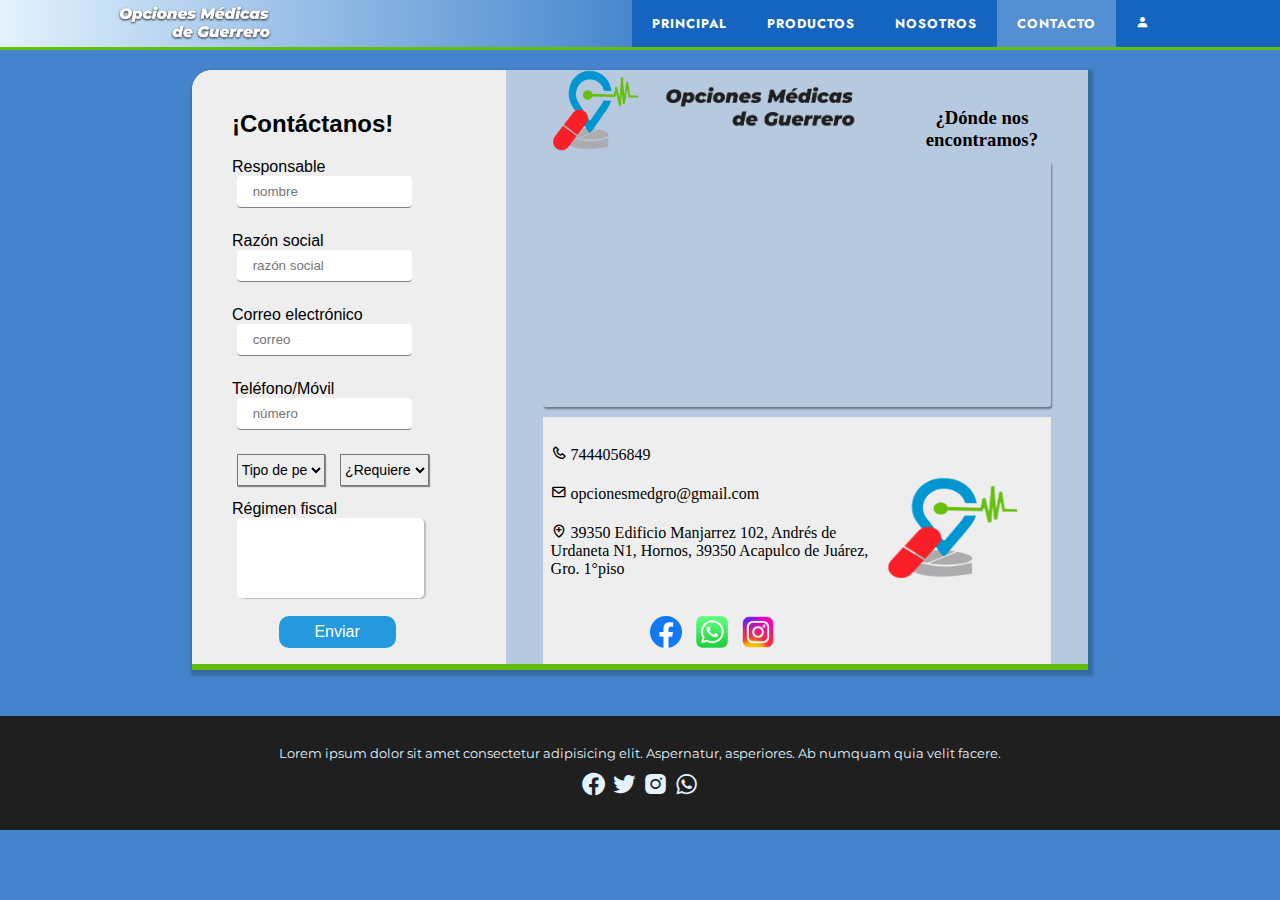
<file: php/contactForm.html>
<?php

?>
<!DOCTYPE html>
<html lang="en">
<head>
    <meta charset="UTF-8">
    <meta name="viewport" content="width=device-width, initial-scale=1.0">
    <title>Document</title>
    <link rel="stylesheet" href="../css/form.css">
    <link rel="stylesheet" href="../css/omg.css">
    <link href='https://unpkg.com/boxicons@2.1.4/css/boxicons.min.css' rel='stylesheet'>
    <script src="https://ajax.googleapis.com/ajax/libs/jquery/3.1.1/jquery.min.js"></script>
    <script src="https://www.google.com/recaptcha/api.js?onload=onloadCallback&render=explicit" async defer></script>
    <script src="../js/omgMenu.js"></script>
</head>
<body>
<header class="omg_header">
        <div class="header_con">
            <nav class="header_nav">
                <div class="logo_header">
                    <img src="../img/Omg_white.png" alt="">
                </div>
                <ul class="header_links" id="omgmenu">
                    <li class="omg_link"><a href=".." class="link">Principal</a></li>
                    <li class="omg_link"><a href="gallery.html" class="link">Productos</a></li>
                    <li class="omg_link"><a href="#" class="link">Nosotros</a></li>
                    <li class="omg_link active"><a href="#" class="link">Contacto</a></li>                    
                    <li class="omg_link"><a href="#" class="link"><i class='bx bxs-user bx-omg'></i></a></li>                                      
                </ul>
                <span class="header_ham" id="btnmenu">&#9776;</span>                               
            </nav>
        </div>
    </header>
    <div class="main-wrapper">
        <div class="wrapper section" id="form-contact"> 
            <form action="" id="formxd">
                <h2>¡Contáctanos!</h2>
                <label for="responsable">Responsable</label>
                    <input type="text" name="responsable" placeholder="nombre">
                <label for="razon-social">Razón social</label>
                    <input type="text" name="razon-social" placeholder="razón social">
                <label for="email">Correo electrónico</label>
                    <input type="email" name="email" placeholder="correo">
                <label for="telefono">Teléfono/Móvil</label>
                    <input type="number" name="telefono" inputmode="none" placeholder="número" class="input-number" >
                <div class="select-container">
                    <select name="tipo-persona" id="tipo-persona">
                        <option value="none" selected="true" disabled>Tipo de persona</option>
                        <option value="1">FÍSICA</option>
                        <option value="2">MORAL</option>
                    </select>
                    <select name="factura" id="factura">
                        <option value="none" selected="true" disabled>¿Requiere factura?</option>
                        <option value="1">SI</option>
                        <option value="2">NO</option>
                    </select>
                </div>
                <label for="regimen-fiscal">Régimen fiscal</label>
                <textarea name="regimen-fiscal" id="" placeholder="" cols="10" rows="5"></textarea>
                <br>
                <button id="btn-enviar">Enviar</button>
            </form>
        </div>
        <div class="wrapper section" id="location-info">
            <img id="logo-logo" src="../img/OMG_logo.png" alt="">
            <img id="logo-name" src="../img/omg_name.png" alt="">
            <h3>¿Dónde nos encontramos?</h3>
            <div id="iframe-map">
                <iframe src="https://www.google.com/maps/embed?pb=!1m18!1m12!1m3!1d1349.990909910124!2d-99.89662090587785!3d16.858527219813002!2m3!1f0!2f0!3f0!3m2!1i1024!2i768!4f13.1!3m3!1m2!1s0x85ca5988fe187d63%3A0x66b8d137c62144e8!2sOpciones%20M%C3%A9dicas%20de%20Guerrero!5e0!3m2!1ses!2smx!4v1695066870062!5m2!1ses!2smx" width="600" height="450" style="border:0;" allowfullscreen="" loading="lazy" referrerpolicy="no-referrer-when-downgrade"></iframe>
            </div>
            <div id="info-extra">
                <div id="logo">
                    <img src="../img/OMG_logo.png" alt="" id='logo-info-extra'>
                </div>
                <div id="div-social-icons">
                    <a href="https://www.facebook.com/fragmentoadolescente/?locale=es_LA" class="social-links" target="_blank">
                        <img src="../img/facebook_icon.png" alt="" id='fb' class="social-icons">
                    </a>
                    <a href="https://www.whatsapp.com/?lang=es_LA" class="social-links" target="_blank">
                        <img src="../img/whatsapp_icon.png" alt="" id='wp' class="social-icons">
                    </a>
                    <a href="https://www.instagram.com/" class="social-links" target="_blank">
                        <img src="../img/instagram_icon.png" alt="" id='ig' class="social-icons">
                    </a>
                </div>
                <div id="div-contactos">
                    <p><i class='bx bx-phone bx-tada'></i> 7444056849</p>
                    <p><i class='bx bx-envelope bx-tada' ></i> opcionesmedgro@gmail.com</p>
                    <p><i class='bx bx-location-plus bx-tada' ></i> 39350 Edificio Manjarrez 102, Andrés de Urdaneta N1, Hornos, 39350 Acapulco de Juárez, Gro. 1°piso</p>
                </div>
            </div>
        </div>
    </div>
    <footer class="footer_omg">
        <div class="footer_con">
            <p class="footer_txt">Lorem ipsum dolor sit amet consectetur adipisicing elit. Aspernatur, asperiores. Ab numquam quia velit facere.</p>
            <span><i class='bx bxl-facebook-circle bx-icon'></i></span>
            <span><i class='bx bxl-twitter bx-icon'></i></span>
            <span><i class='bx bxl-instagram-alt bx-icon' ></i></span>
            <span><i class='bx bxl-whatsapp bx-icon' ></i></span>        
        </div>
    </footer>
</body>
</html>
</file>
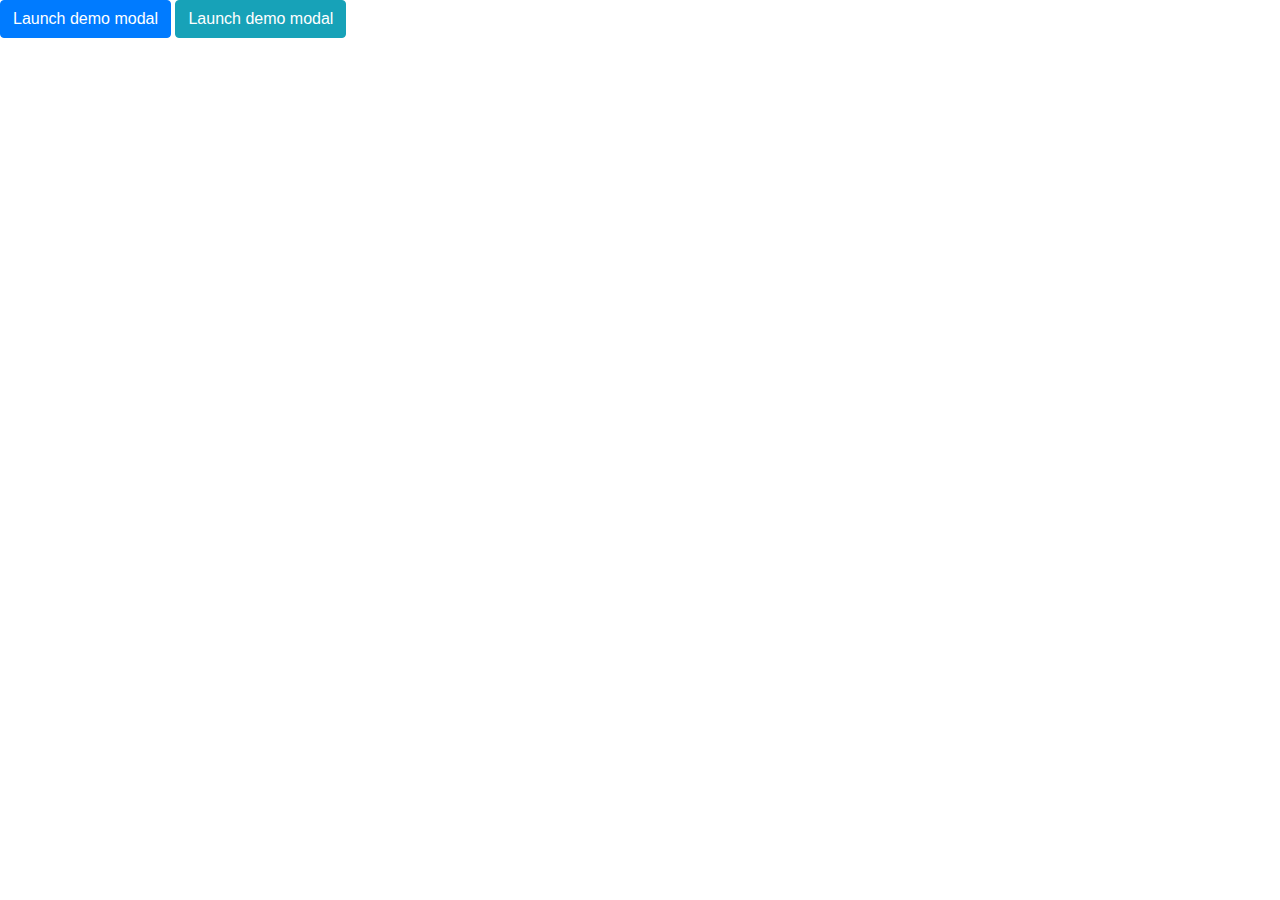
<file: php/modalForm.html>
<?php

?>
<!DOCTYPE html>
<html lang="en">
<head>
    <meta charset="UTF-8">
    <meta name="viewport" content="width=device-width, initial-scale=1.0">
    <title>Document</title>
    <link rel="stylesheet" href="../css/pform.css">
    <link href='https://unpkg.com/boxicons@2.1.4/css/boxicons.min.css' rel='stylesheet'>
    <link rel="stylesheet" href="https://maxcdn.bootstrapcdn.com/bootstrap/4.0.0/css/bootstrap.min.css">
    <script src="https://ajax.googleapis.com/ajax/libs/jquery/3.6.4/jquery.min.js"></script>
    <script src="https://maxcdn.bootstrapcdn.com/bootstrap/4.0.0/js/bootstrap.min.js"></script>
</head>
<body>
<!-- Button trigger modal -->
    <button type="button" class="btn btn-primary" data-toggle="modal" data-target="#modal-product-info">
    Launch demo modal
    </button>
    <button type="button" class="btn btn-info" data-toggle="modal" data-target="#modal-comments">
    Launch demo modal
    </button>

    <!-- Modal PRODUCT INFO-->
    <div class="modal fade" id="modal-product-info" tabindex="-1" role="dialog" aria-labelledby="modal-product-info-label" aria-hidden="true">
        <div class="modal-dialog" role="document">
            <div class="modal-content">
                <div class="modal-body">
                    <div class="main-wrapper">
                        <div class="wrapper" id="form-contact">
                            <form action="">
                                <h2>¡Pregunta por nuestros productos!</h2>
                                <label for="product-name">Nombre del producto</label>
                                    <input type="text" name="productName" placeholder="campo obligatorio">
                                <label for="marca-lab">Marca / Laboratorio</label>
                                    <input type="text" name="marca-lab" placeholder="opcional">
                                    <div class="select-container">
                                        <select name="tipo-consulta" id="tipo-consulta">
                                            <option value="none" selected="true" disabled>Tipo de consulta</option>
                                            <option value="1">DISPONIBILIDAD DEL PRODUCTO</option>
                                            <option value="2">PRECIO DEL PRODUCTO</option>
                                            <option value="3">Otro </option>
                                        </select>
                                    </div>
                                <label for="descripcion-duda" style="margin-bottom:5px;">Detalles</label>
                                <textarea name="descripcion-duda" id="descripcion-duda" rows="5" placeholder="¡Explaya tu duda sobre el producto!"></textarea>
                                <label for="email">Correo electrónico</label>
                                    <input type="email" name="email" placeholder="ingresa tu email (obligatorio)">
                                <button class="btn-submit-form" id="btn-enviar-producto-info">Enviar</button>
                            </form>
                        </div>
                    </div>
                </div>
            </div>
        </div>
    </div>

    <!-- Modal COMMENTS RECOMENDATIONS-->
    <div class="modal fade" id="modal-comments" tabindex="-1" role="dialog" aria-labelledby="modal-comments-label" aria-hidden="true">
        <div class="modal-dialog" role="document">
            <div class="modal-content">
                <div class="modal-body">
                    <div class="main-wrapper">
                        <div class="wrapper" id="form-contact">
                            <form action="">
                                <h2>¡Tu opinión es importante!</h2>
                                <!-- <label for="nombre-usuario">nombre</label>
                                    <input type="text" name="nombre-usuario" placeholder="Ingresa tu nombre"> -->
                                    <!-- <div class="select-container">
                                        <select name="tipo-persona" id="tipo-persona">
                                            <option value="none" selected="true" disabled>Tipo de consulta</option>
                                            <option value="1">DISPONIBILIDAD DEL PRODUCTO</option>
                                            <option value="2">PRECIO DEL PRODUCTO</option>
                                            <option value="3">Otro </option>
                                        </select>
                                    </div> -->
                                <label for="descripcion-comentario" style="margin-bottom:5px;">¡Déjanos tu comentario!</label>
                                <textarea name="descripcion-comentario" id="descripcion-duda" rows="3" placeholder="Dudas, comentarios, observaciones..."></textarea>

                                <button class="btn-submit-form" id="btn-enviar-comentario">Enviar</button>
                            </form>
                        </div>
                    </div>
                </div>
            </div>
        </div>
    </div>
</body>
</html>
</file>
<file: css/form.css>
*{
    padding: 0;
    margin: 0;
}
body{
    background: rgba(21,101,192,0.8);
    height: 830px;
    display: flex;
    flex-direction: column;
    align-items: center;
}
.main-wrapper{
    /* border: 1px solid black; */
    width: 70%;
    height: 600px;
    box-shadow: 2px 3px 3px 3px rgba(0,0,0,0.2);
    margin: auto;
    margin-top: 20px;
    background: whitesmoke;
    display: flex;
    border-top-left-radius: 20px;
}
h2{
    margin-bottom: 20px;
}
#form-contact, #location-info {
    box-sizing: border-box;
    /* display: inline-block; */
    padding: 0;
    margin: 0;
    border-bottom: 6px #64bc0c solid;
    /* z-index: 10000; */
}
#form-contact{
    /* border: 1px green solid; */
    border-top-left-radius: 20px;
    height: 100%;
    width: 35%;
    /* border: 1px solid black; */
    background-color: #eee;
}
#location-info{
    /* border: 1px blue solid; */
    background-color: #b6c9de;
    /* border: 1px solid green; */
    height: 100%;
    width: 65%;
}
.wrapper form{
    display: flex;
    flex-direction: column;
    padding: 40px;
    font-family:Arial, Helvetica, sans-serif;
}
form input{
    margin-bottom: 1.5rem;
    /* background: rgba(255, 255, 255, 0.2); */
    margin-left: 2%;
    border: none;
    height: 2rem;
    border-radius: 4px;
    /* background: #eee; */
    width: 75%;
    border-bottom: 1px solid gray;
    display: block;
    padding: 0 1rem;
    -webkit-border-radius: 4px;
    -moz-border-radius: 4px;
    -ms-border-radius: 4px;
    -o-border-radius: 4px;
}
form input:focus {
    outline: none;
}
form input:focus:not(:focus-visible) {
    outline: none;
}
form input:focus-visible {
    box-shadow: 1px 2px 3px rgba(230, 7, 7, 0.4);
    border-bottom: 1px solid #f6170e;
    transition: 0.3s;
    -webkit-transition: 0.3s;
    -moz-transition: 0.3s;
    -ms-transition: 0.3s;
    -o-transition: 0.3s;
}
.select-container{
    display: flex;
    flex-direction: row;
}
form select{
    margin-left: 2%;
    margin-bottom: 1em;
    width: 38%;
    height: 2rem;
    margin-right: 10px;
    background: transparent;
    /* border: none; */
    font-size: 14px;
    box-shadow: 1px 1px 1px rgba(0,0,0,0.4);
}
form select:hover{
    transition: 0.3s;
    box-shadow: 1px 2px 3px rgba(230, 7, 7, 0.4);
    border-bottom: 1px solid #f6170e;
    -webkit-transition: 0.3s;
    -moz-transition: 0.3s;
    -ms-transition: 0.3s;
    -o-transition: 0.3s;
}
form textarea{
    width: 80%;
    border: none;
    background: rgb(255,255,255);
    box-shadow: 2px 1px 1px rgba(0,0,0,0.2);
    font-family: Arial, Helvetica, sans-serif;
    font-size: 14px;
    resize: none;
    margin-left: 2%;
    border-radius: 5px;
}
form textarea:focus,
form select:focus{
    outline: none;
    transition: 0.3s;    
    box-shadow: 1px 2px 3px rgba(230, 7, 7, 0.4);
    border-bottom: 1px solid #f6170e;
    -webkit-transition: 0.3s;
    -moz-transition: 0.3s;
    -ms-transition: 0.3s;
    -o-transition: 0.3s;
}
#btn-enviar{
    width: 50%;
    height: 2em;
    margin-left: 20%;
    background:#2499de;
    color: white;
    font-size: 16px;
    border-radius: 10px;
    border: none;
    -webkit-border-radius: 10px;
    -moz-border-radius: 10px;
    -ms-border-radius: 10px;
    -o-border-radius: 10px;
}
#btn-enviar:hover,
#btn-enviar:focus{
    transition: 0.4s;
    outline: none;
    cursor: pointer;
    background:red;
    box-shadow: 2px 4px 4px rgba(0,0,0,0.4);
    -webkit-transition: 0.4s;
    -moz-transition: 0.4s;
    -ms-transition: 0.4s;
    -o-transition: 0.4s;
}

.input-number::-webkit-inner-spin-button,
.input-number::-webkit-outer-spin-button {
    -webkit-appearance: none;
    appearance: none;
    margin: 0;
}

#location-info{
    display: grid;
    grid-template-columns: repeat(16, 1fr); /* Crea 12 columnas de igual ancho */
    grid-template-rows: repeat(16, 1fr); /* Crea 12 filas de igual altura */
    gap: 10px; /* Espacio entre celdas */
}
#iframe-map{
    grid-column: 2 / 16;
    grid-row: 3/10;
    box-shadow: 1px 2px 2px rgba(0,0,0,0.4);
    border-radius: 3px;
    -webkit-border-radius: 3px;
    -moz-border-radius: 3px;
    -ms-border-radius: 3px;
    -o-border-radius: 3px;
}
#iframe-map iframe{
    width: 100%;
    height: 100%;
    border-radius: 3px;

}
#info-extra{
    grid-column: 2 / 16;
    grid-row: 10/17;
    background: #eee;
    display: grid;
    grid-template-columns: repeat(3,1fr);
    grid-template-rows: repeat(3,1fr);
}

.social-icons{
    width: 2em;
    height: 2em;
    margin: 5px;
}
.social-icons:hover{
    cursor: pointer;
    transition: 0.3s;
    transform: scale(1.2);
    -webkit-transform: scale(1.2);
    -moz-transform: scale(1.2);
    -ms-transform: scale(1.2);
    -o-transform: scale(1.2);
    -webkit-transition: 0.3s;
    -moz-transition: 0.3s;
    -ms-transition: 0.3s;
    -o-transition: 0.3s;
}
#logo{
    grid-column: 3/4;
    grid-row: 2/3;
    /* background-color: black; */
}
#logo-info-extra{
    width: 80%;
    height: 80%;
}
#div-social-icons{
    margin: auto;
    grid-column: 1/3;
    grid-row: 3;
}
.social-links{
    text-decoration: none;
}
#div-contactos{
    /* background: #000; */
    grid-column: 1/3;
    grid-row: 1/3;
    padding: 8px;
}
#div-contactos p{
    margin-top: 20px;
}
#logo-logo{
    width: 100%;
    height: 100%;
    grid-column: 2/5;
    object-fit: contain;
    grid-row: 1/3;
}
#logo-name{
    width: 100%;
    height: 100%;
    grid-column: 5/11;
    object-fit: contain;
    grid-row: 1/3;
}
#location-info h3{
    text-align: center;
    grid-column: 12/16;
    grid-row: 2/3;
    width: 100%;
    height: 100%;
}
/*Media*/
@media (max-width: 1024px) {
    body{
        height: 160vh;
    }
    .main-wrapper{
        margin-top: 5%;
        width: 80%;
        display: flex;
        flex-direction: column;
    }
    #form-contact, #location-info {
        width: 100%;
        background-color: #eee;
    }
    .wrapper form{
        align-items: center;
    }
    form select{
        width: 50%;
    }
    #btn-enviar{
        margin: 0;
    }
    #form-contact{
    margin-bottom: 5%;
    }
}


@media (max-width: 425px) {
    body{
        height: 1500px;
    }
    #info-extra{
        display: flex;
        flex-direction: column;
    }
    #location-info h3{
        font-size: small;
    }
    #logo{
        display: none;
    }
    .social-icons{
        margin: 0;
    }
    #form-contact{
        margin-bottom: 45px;
    }
    .footer_omg{
        margin-bottom: 0;
    }

}
@media (max-width: 320px) {
    body{
        height: 1500px;

    }
    .main-wrapper{
        width: 95%;
    }
    .footer_omg{
        margin-bottom: 0;
    }
}
</file>
<file: css/omg.css>
/* 2023
    Mazzinger Z
    Pollo Felíz
    Miguel Bosé */

@import url('https://fonts.googleapis.com/css2?family=Montserrat:ital,wght@0,300;0,700;1,300;1,500;1,700&display=swap');
@import url('https://fonts.googleapis.com/css2?family=Jost:wght@300;400;500;600&display=swap');

* {
    margin: 0;
    padding: 0;
    box-sizing: border-box;
}

:root {
    --title-font: 'Jost', sans-serif;
    --subtitle-font: 'Montserrat', sans-serif;    
    --top-bar: #E3F2FD;
    --white-menu: #ffffff;
    --bar-shadow: #66BF0B;
    --text-color: #1f1f1f;
    --carbon-color: #515151;
    --red-button: #F91516;
    --red-hoover: #d61314;
    --grey-shadow: #bdbdbd;
    --boxes-gradient: rgba(227, 242, 253, .75);

}

.omg_header {
    position: sticky;
    top: 0;
    left: 0;
    width: 100%;
    height: 50px;
    background: rgb(21,101,192);
    background: -moz-linear-gradient(270deg, rgba(21,101,192,1) 35%, rgba(227,242,253,1) 100%);
    background: -webkit-linear-gradient(270deg, rgba(21,101,192,1) 35%, rgba(227,242,253,1) 100%);
    background: linear-gradient(270deg, rgba(21,101,192,1) 35%, rgba(227,242,253,1) 100%);
    filter: progid:DXImageTransform.Microsoft.gradient(startColorstr="#1565c0",endColorstr="#e3f2fd",GradientType=1);
    -webkit-filter: progid:DXImageTransform.Microsoft.gradient(startColorstr="#1565c0",endColorstr="#e3f2fd",GradientType=1);
    border-bottom: 3px solid var(--bar-shadow);
    z-index: 100;
}

.omg_header .header_con {
    width: inherit;
    height: inherit;
    max-width: 1100px;
    margin: auto;
}

.omg_header .header_con .header_nav {
    width: inherit;
    height: inherit;
    display: flex;
    justify-content: space-between;
    align-items: center;
    padding: 0 20px;   
}

.omg_header .header_con .header_nav .logo_header {
    width: auto;
    height: 100%;
}

.omg_header .header_con .header_nav .logo_header img {
    display: block;
    width: 100%;
    height: 100%;
    filter: drop-shadow(0 1px 1px var(--text-color));
}

.omg_header .header_con .header_nav .header_links {
    position: absolute;
    top: 50px;
    left: 0;
    width: 100%;
    height: auto;
    display: flex;
    justify-content: center;
    flex-direction: column;
    align-items: center;
    background-color: rgb(21,101,192);    
    visibility: hidden;
    opacity: 0;
    transition: all .5s ease;
    z-index: 100;
    overflow: hidden;
    -webkit-transition: all .5s ease;
    -moz-transition: all .5s ease;
    -ms-transition: all .5s ease;
    -o-transition: all .5s ease;
    border-bottom: 2px solid var(--bar-shadow);    
}

.omg_header .header_con .header_nav .header_links.show {
    visibility: visible;
    opacity: 1;    
}

.omg_header .header_con .header_nav .header_links .omg_link {
    text-align: center;
    width: 100%;
    list-style: none;
    font-family: var(--title-font);
    font-weight: bold;
    font-size: .8em;
    text-transform: uppercase;
    letter-spacing: 1px;        
}

.omg_link.active {    
    background-color: rgba(227, 242, 253, .30);
}

.omg_link:hover {    
    background-color: rgba(227, 242, 253, .30);    
}

.omg_header .header_con .header_nav .header_links .omg_link a {
    display: block;
    text-decoration: none;    
    color: var(--white-menu);    
    padding: 15px 20px;    
}

.omg_header .header_con .header_nav .header_links .omg_link a > i.bx-omg {
    font-size: 1em;  
}

.omg_header .header_con .header_nav .header_links .omg_link a:hover {       
    color: var(--white-menu);
}

.omg_header .header_con .header_nav > span.header_ham {
    font-size: 1em;
    border-top-left-radius: 5px;
    border: 1.5px solid var(--top-bar);
    padding: 0 4px;
    padding-bottom: 2px;
    color: var(--top-bar);
}

.omg_header .header_con .header_nav > span.header_ham:hover {
    cursor: pointer;
    background-color: rgba(227, 242, 253, .20);
    color: var(--white-menu);
}

/* Banner */

.main_omg {
    position: relative;
    background-color: var(--top-bar);
    background-image: url(../img/omgmed5.jpg);
    background-position: center;
    background-repeat: no-repeat;
    background-size: cover;    
    width: 100%;
    height: 400px;
    overflow: hidden;    
}


.main_omg .omg_logo {
    position: absolute;    
    top: 12px;    
    width: 50%;
    transform: translate(50%);    
    z-index: 90;
}

.main_omg .omg_photo {
    position: absolute;
    top: 50%;
    width: 100%;
    transform: translateY(-50%);
    max-width: 500px;    
}

.main_omg .main_con {
    width: 90%;
    height: inherit;
    max-width: 1100px;
    margin: auto;
    overflow: hidden;
    padding-bottom: 30px;
}

.main_omg .main_con .main_banner {
    position: relative;
    width: 100%;
    height: inherit;
    display: flex;
    flex-direction: column;    
    margin: auto;    
    justify-content: flex-end;    
    overflow: hidden;
    padding-bottom: 30px;
    z-index: 90;    
}

.main_omg .main_con .main_banner .omg_txt {
    text-align: right;
    width: 100%;
    background-color: rgba(227, 242, 253, .75);
    font-family: var(--title-font);
    font-size: 1em;
    font-weight: normal;
    margin-bottom: 20px;    
    padding: 10px;    
    border-bottom: 2px solid var(--bar-shadow);
    color: var(--text-color);
    align-self: flex-end;
    border-top-left-radius: 25px;
    line-height: 20px;
}

.main_omg .main_con .main_banner .omg_enlace {
    width: auto;
    height: auto;
    background-color: var(--red-button);
    padding: 4px 14px;
    text-align: center;
    align-self: flex-end;
    border-radius: 17px;
    color: var(--white-menu);
    font-size: 1em;
    font-family: var(--title-font);        
    text-align: center;
    text-decoration: none;
    text-shadow: 1px 1px 2px var(--text-color);
    box-shadow: 2px 2px 2px var(--text-color);
}

.main_omg .main_con .main_banner .omg_enlace:hover {
    background-color: var(--red-hoover);
    cursor: pointer;    
}

/* End Banner */

/* Carrousel */

.omg_carrousel {
    width: 100%;
    height: auto;
    background-color: var(--white-menu);        
}

.omg_carrousel .carrousel_con {
    width: 90%;
    height: inherit;   
    max-width: 1100px;
    margin: auto;
    overflow: hidden;
    padding: 30px 0;
}

.omg_carrousel .carrousel_con .omg_box {
    width: 400%;
    height: inherit;
    padding: 0;
    display: flex;
    gap: 10px;
    align-items: center;    
    animation: go 25s infinite;
    animation-direction: alternate;
    animation-timing-function: ease-out;    
}

.omg_carrousel .carrousel_con .omg_box .box_item {
    position: relative;
    width: inherit;
    height: 90%;        
}

.omg_carrousel .carrousel_con .omg_box .box_item .omg_img {
    display: block;
    width: 100%;    
    object-fit: cover;
    box-shadow: 2px 2px 3px rgba(69, 69, 70, .50);     
}

@keyframes go {
    0% {margin-left: 0;}
    25% {margin-left: 0;}

    30% {margin-left: -100%;}
    50% {margin-left: -100%;}

    55% {margin-left: -200%;}
    75% {margin-left: -200%;}

    80% {margin-left: -300%;}
    100% {margin-left: -300%;}
}

/* End Carrousel */

/* Brands */

.omg_brands {
    width: 100%;
    height: auto;
    background-color: var(--white-menu);
}

.omg_brands .brands_con {
    width: inherit;
    height: inherit;
    max-width: 1100px;
    margin: auto;    
}

.omg_brands .brands_con .cards {
    width: 90%;
    height: auto;
    display: flex;
    flex-wrap: wrap;
    justify-content: space-evenly;
    margin: auto;
    padding-bottom: 30px;
    gap: 20px;       
}

.omg_brands .brands_con .cards .card::before {
    content: ' ';
    position: absolute;
    top: 0;
    right: 0;
    border-top: 15px solid var(--red-button);
    border-left: 15px solid transparent;
}

.omg_brands .brands_con .cards .card {
    position: relative;
    width: 100px;
    height: 120px;
    text-align: center;
    box-shadow: 0px 2px 3px rgba(69, 69, 70, .50);    
    border-top-left-radius: 10px;    
    padding: 10px;
    background-color: rgba(227, 242, 253, .45);
    transition: transform .4s ease-out;    
}

.omg_brands .brands_con .cards .card:hover {
    transform: translateY(-10px);
}

.omg_brands .brands_con .cards .card .img_card {
    width: 80px;
    height: 80px;
}

.omg_brands .brands_con .card .title {
    font-size: 1em;
    font-family: var(--subtitle-font);
    font-weight: bold;
    font-style: italic;
    margin-bottom: 5px;
}

/* End Brands section */

/* Spots */

.omg_spots {
    width: 100%;
    height: auto;    
    background: rgb(21,101,192);
    background: -moz-linear-gradient(270deg, rgba(21,101,192,1) 35%, rgba(227,242,253,1) 100%);
    background: -webkit-linear-gradient(270deg, rgba(21,101,192,1) 35%, rgba(227,242,253,1) 100%);
    background: linear-gradient(270deg, rgba(21,101,192,1) 35%, rgba(227,242,253,1) 100%);
    filter: progid:DXImageTransform.Microsoft.gradient(startColorstr="#1565c0",endColorstr="#e3f2fd",GradientType=1);
    -webkit-filter: progid:DXImageTransform.Microsoft.gradient(startColorstr="#1565c0",endColorstr="#e3f2fd",GradientType=1);
}

.omg_spots .spots_con {
    width: inherit;
    height: inherit;
    max-width: 1100px;
    margin: auto;    
    padding-bottom: 30px;    
}

.omg_spots .spots_con .spots_title {
    padding-top: 30px;
    text-align: center;
    font-family: var(--subtitle-font);
    font-weight: bold;
    font-size: 1.5em;
    font-style: italic;
    color: var(--top-bar);
    text-shadow: 1px 1px 2px var(--text-color);
}

.omg_spots .spots_con .spots_box {
    width: 90%;
    height: auto;
    display: flex; 
    flex-wrap: wrap;
    align-items: center;
    justify-content: center;
    border-top-left-radius: 20px;
    background-color: rgba(227, 242, 253, .75);
    margin: 20px auto;
    padding: 20px;
    gap: 20px;
    box-shadow: 2px 2px 4px rgba(69, 69, 70, .50);
    border-bottom: 2px solid var(--bar-shadow);    
}

.omg_spots .spots_con .spots_box .spot_img {    
    min-width: 250px;
    min-height: 250px;
    object-fit: cover;
    display: block;
    aspect-ratio: 1/1;
    padding: 0 10px;  
}

.omg_spots .spots_con .spots_box .box_wrapper {
    display: flex;
    flex-direction: column;
    justify-content: center;
    align-items: center;    
}

.omg_spots .spots_con .spots_box .box_wrapper .spot_txt {
    font-size: 1em;
    font-family: var(--title-font);
    line-height: 20px;
    font-weight: normal;
    text-align: center;    
    color: var(--text-color);
    padding-bottom: 15px;
}

.omg_spots .spots_con .spots_box .box_wrapper .spot_link {
    width: auto;
    height: auto;
    background-color: var(--red-button);
    padding: 4px 14px;
    text-align: center;    
    border-radius: 17px;
    color: var(--white-menu);
    font-size: 1em;
    font-family: var(--title-font);        
    text-align: center;
    text-decoration: none;
    text-shadow: 1px 1px 2px var(--text-color);
    box-shadow: 2px 2px 2px var(--text-color);
}

.omg_spots .spots_con .spots_box .box_wrapper .spot_link:hover {
    background-color: var(--red-hoover);
    cursor: pointer;
}

/* End Spots section */

/* Map Section */

.map_omg {
    width: 100%;
    height: auto;
    padding-bottom: 30px;
    background-color: var(--top-bar);    
}

.map_omg .map_con {
    width: inherit;
    height: inherit;
    max-width: 1100px;
    margin: auto;    
}

.map_omg .map_con .map_box {
    width: 90%;
    height: auto;
    text-align: center;
    margin: auto;
}

.map_omg .map_con .map_box .map_title {
    padding: 30px 0;    
    font-family: var(--subtitle-font);
    font-size: 1.5em;
    font-style: italic;
    font-weight: bold;
    color: var(--carbon-color);       
}

.map_omg .map_con .map_box .omg_loc {
    width: 100%;
    height: 350px;
    box-shadow: 2px 2px 4px rgba(69, 69, 70, .50);
}

/* End Map Section */

/* Bulletin */

.bulletin {
    width: 100%;
    height: 150px;
    background-color: var(--top-bar);        
}

.bulletin .bulletin_con {
    width: 100%;
    height: inherit;
    max-width: 1100px;
    margin: auto;    
}

.bulletin .bulletin_con .omg_bulletin {
    width: 90%;
    height: inherit;
    display: flex;
    flex-direction: column;
    justify-content: center;
    align-items: center;
    gap: 20px;
    margin: auto;
    border-top: 1px groove var(--grey-shadow);    
}

.bulletin .bulletin_con .omg_bulletin .bulletin_title {
    text-align: center;
    font-family: var(--subtitle-font);
    font-size: 1em;
    color: var(--carbon-color);
}

.bulletin .bulletin_con .omg_bulletin .bulletin_link {
    width: auto;
    height: auto;
    background-color: var(--text-color);
    padding: 4px 14px;
    text-align: center;    
    border-radius: 17px;
    color: var(--white-menu);
    font-size: 1em;
    font-family: var(--title-font);        
    text-align: center;
    text-decoration: none;
    text-shadow: 1px 1px 2px var(--text-color);
    box-shadow: 2px 2px 2px var(--text-color);
}

.bulletin .bulletin_con .omg_bulletin .bulletin_link:hover {
    background-color: var(--carbon-color);
}

/* End Bulletin Section */

/* Footer */

.footer_omg {
    width: 100%;
    height: auto;
    background-color: var(--text-color);
}

.footer_omg .footer_con {
    width: 90%;
    max-width: 1100px;
    height: auto;
    margin: auto;
    text-align: center;
    padding: 30px 0; 
}

.footer_omg .footer_con .footer_txt {    
    text-align: center;
    font-size: .8em;
    font-family: var(--subtitle-font);
    color: var(--top-bar);
    margin-bottom: 10px;
}

.footer_omg .footer_con span > .bx-icon {
    text-align: center;
    color: var(--top-bar);
    font-size: 1.7em;
    transition: transform .4s ease-in-out;
}

.footer_omg .footer_con span > .bx-icon:hover {
    cursor: pointer;
    transform: translateY(-7px);
}

/* End Footer Section */

/* Breakpoints section */

@media screen and (min-width: 426px) and (max-width: 600px) {
    .main_omg {
        background-size: cover;
        background-position: center right;
    }

    .main_omg .omg_logo {
        top: 20px;
        left: -30px;
        width: 180px;
    }

    .main_omg .main_con .main_banner {
        height: 380px;
    }

    .main_omg .main_con .main_banner .omg_txt {
        width: 80%;
    }    
}

@media screen and (min-width: 601px) and (max-width: 735px) {
    .main_omg {
        background-size: cover;
        background-position: center right;
    }

    .main_omg .omg_logo {
        top: 20px;
        left: -30px;
        width: 180px;
    }

    .main_omg .main_con .main_banner {
        height: 380px;
    }

    .main_omg .main_con .main_banner .omg_txt {
        width: 80%;
    }    
}

@media screen and (min-width: 736px) {

    .header_ham {
        display: none;
    }

    .omg_header .header_con .header_nav {
        overflow: hidden;
    }

    .omg_header .header_con .header_nav .header_links {        
        width: auto;
        height: auto;
        opacity: 1;
        visibility: visible;
        transform: translateY(0);
        flex-direction: row;        
        justify-content: space-between;      
        position: sticky;        
        overflow: hidden;
        border: none;
    }

    .omg_header .header_con .header_nav .header_links .omg_link {        
        font-size: .8em;
    }

    .omg_header .header_con .header_nav .header_links .omg_link a {
        padding: 14px 20px;
        border-bottom: 3px solid var(--bar-shadow);        
    }

    .main_omg {
        height: 300px;
    }

    .main_omg .omg_logo {
        top: 15%;
        left: 0%;
        width: 250px;
    }

    .main_omg .main_con .main_banner {
        justify-content: center;
        padding-bottom: 0;
    }

    .main_omg .main_con .main_banner .omg_txt {
        width: 60%;
    }

    .omg_brands .brands_con .cards .card {
        width: 130px;
        height: 130px;
    }

    .omg_spots .spots_con .spots_box {
        width: 70%;
        flex-wrap: nowrap;
        justify-content: space-around;        
    }    

    .omg_spots .spots_con .spots_box .spot_img {
        width: 380px;
        height: 370px;
    }    

    .omg_spots .spots_con .spots_box .box_wrapper {
        height: 380px;
        justify-content: center;        
    }

    .omg_spots .spots_con .spots_box .item1 {
        order: -1;     
    }

    .omg_spots .spots_con .spots_box .box_wrapper .spot_txt {
        width: 90%;
        padding-bottom: 30px;
        font-size: 1.1em;
    }

    .bulletin .bulletin_con .omg_bulletin {
        flex-direction: row;
        justify-content: space-around;
    }

    .bulletin .bulletin_con .omg_bulletin .bulletin_title {
        font-size: 1.1em;
    }    
}

@media screen and (min-width: 1200px) {
    .main_omg .omg_logo {
        top: 15%;
        left: 15%;
        width: 250px;
    }

    .main_omg .main_con .main_banner {
        padding: 20px;
    }

    .main_omg .main_con .main_banner .omg_txt {
        width: 60%;
        margin-bottom: 30px;
    }
}

/* Breakpoints End */
</file>
<file: css/pform.css>
.main-wrapper{
    /* border: 1px solid black; */
    width: 100%;
    height: fit-content;
    /* box-shadow: 2px 3px 3px 3px rgba(0,0,0,0.2); */
    margin: auto;
    background: whitesmoke;
    display: flex;
}
h2{
    margin-bottom: 20px;
    /* text-align: center; */
    
}
#form-contact, #location-info {
    box-sizing: border-box;
    display: inline-block;
    padding: 0;
    margin: 0;    
}
.modal-body{
    border-bottom: 4px #64bc0c solid;
    background: #eee;
}
#form-contact{
    /* border: 1px green solid; */
    height: 100%;
    width: 100%;
    /* border: 1px solid black; */
    background-color: #eee;
}
.wrapper form{
    display: flex;
    flex-direction: column;
    padding: 40px;
    font-family:Arial, Helvetica, sans-serif;
}
form input{
    margin-bottom: 1.5rem;
    /* background: rgba(255, 255, 255, 0.2); */
    margin-left: 2%;
    border: none;
    height: 2rem;
    border-radius: 4px;
    /* background: #eee; */
    width: 95%;
    border-bottom: 1px solid gray;
    display: block;
    padding: 0 1rem;
    -webkit-border-radius: 4px;
    -moz-border-radius: 4px;
    -ms-border-radius: 4px;
    -o-border-radius: 4px;
}
form input:focus {
    outline: none;
}

form input:focus:not(:focus-visible) {
    outline: none;
}

form input:focus-visible {
    /* background: white; */
    box-shadow: 1px 2px 3px rgba(230, 7, 7, 0.4);
    border-bottom: 1px solid #f6170e;
    transition: 0.3s;
    -webkit-transition: 0.3s;
    -moz-transition: 0.3s;
    -ms-transition: 0.3s;
    -o-transition: 0.3s;
}

.select-container{
    display: flex;
    flex-direction: row;
}

form select{
    margin-left: 2%;
    margin-bottom: 1em;
    width: 95%;
    height: 2rem;
    margin-right: 10px;
    /* background: transparent; */
    border: none;
    font-size: 14px;
    box-shadow: 1px 2px 3px rgba(0,0,0,0.4);
}

form select:hover{
    transition: 0.3s;
    box-shadow: 1px 2px 3px rgba(230, 7, 7, 0.4);
    -webkit-transition: 0.3s;
    -moz-transition: 0.3s;
    -ms-transition: 0.3s;
    -o-transition: 0.3s;
}

form textarea{
    width: 95%;
    border: none;
    background: rgb(255,255,255);
    box-shadow: 4px 1px 1px rgba(0,0,0,0.2);
    font-family: Arial, Helvetica, sans-serif;
    font-size: 14px;
    resize: none;
    margin-left: 2%;
    border-radius: 5px;
    margin-bottom: 10px;
}
form textarea:focus,
form select:focus{
    outline: none;
    transition: 0.3s;
    box-shadow: 1px 2px 3px rgba(230, 7, 7, 0.4);
    border-bottom: 1px solid #f6170e;
    -webkit-transition: 0.3s;
    -moz-transition: 0.3s;
    -ms-transition: 0.3s;
    -o-transition: 0.3s;
}

.btn-submit-form{
    width: 50%;
    height: 2em;
    margin-left: 20%;
    background:#2499de;
    color: white;
    font-size: 16px;
    border-radius: 3px;
    border: none;
    -webkit-border-radius: 3px;
    -moz-border-radius: 3px;
    -ms-border-radius: 3px;
    -o-border-radius: 3px;
}
.btn-submit-form:hover,
.btn-submit-form:focus{
    transition: 0.2s;
    cursor: pointer;
    background:#45bbea;
    box-shadow: 1px 2px 2px rgba(0,0,0,0.4);
    -webkit-transition: 0.2s;
    -moz-transition: 0.2s;
    -ms-transition: 0.2s;
    -o-transition: 0.2s;
}

.input-number::-webkit-inner-spin-button,
.input-number::-webkit-outer-spin-button {
    -webkit-appearance: none;
    appearance: none;
    margin: 0;
}
</file>
